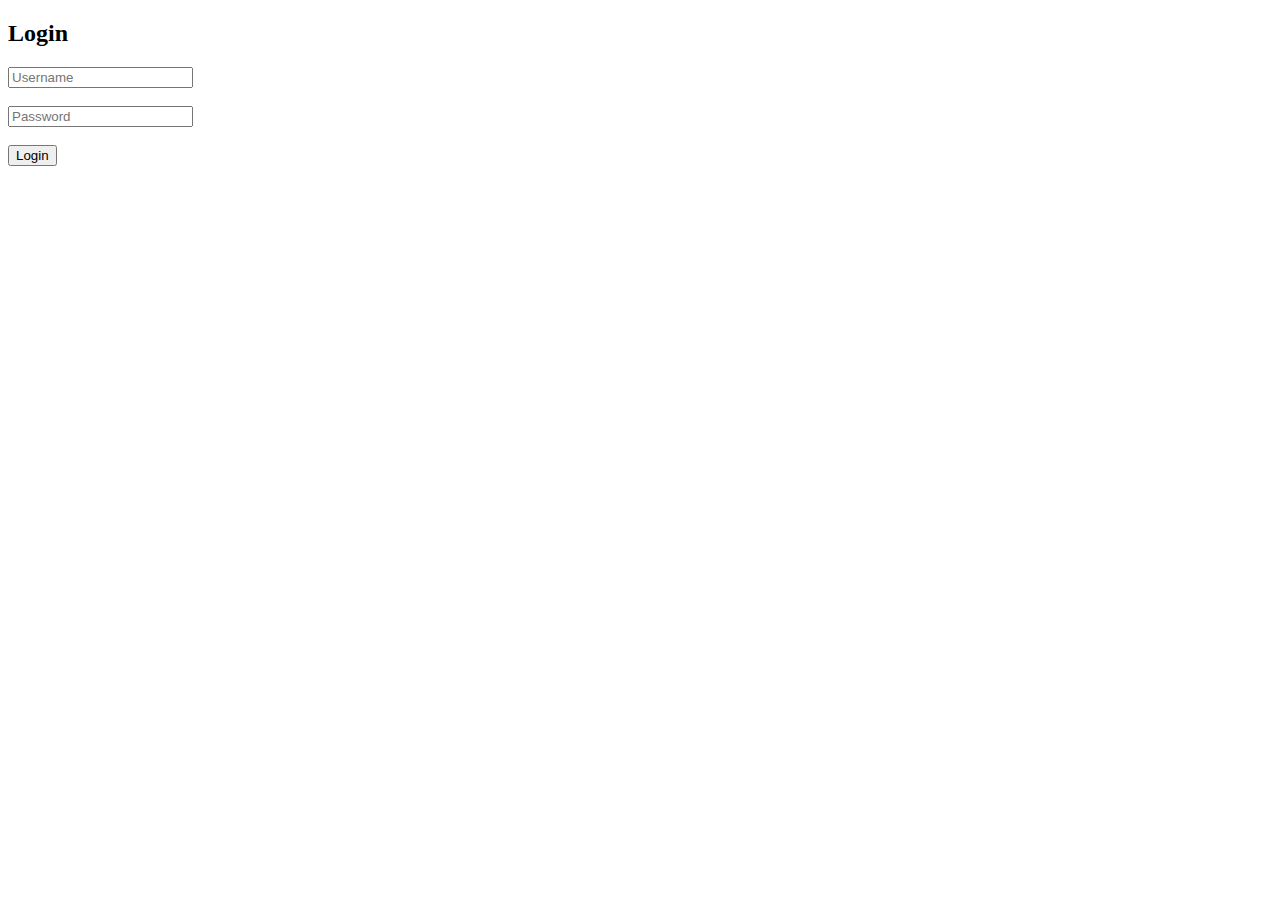
<file: login.html>
<!DOCTYPE html>
<html>
<head>
    <title>Login</title>
</head>
<body>
    <h2>Login</h2>
    <form method="post" action="{{ url_for('login') }}">
        <input type="text" name="username" placeholder="Username"><br><br>
        <input type="password" name="password" placeholder="Password"><br><br>
        <input type="submit" value="Login">
    </form>
</body>
</html>
</file>
